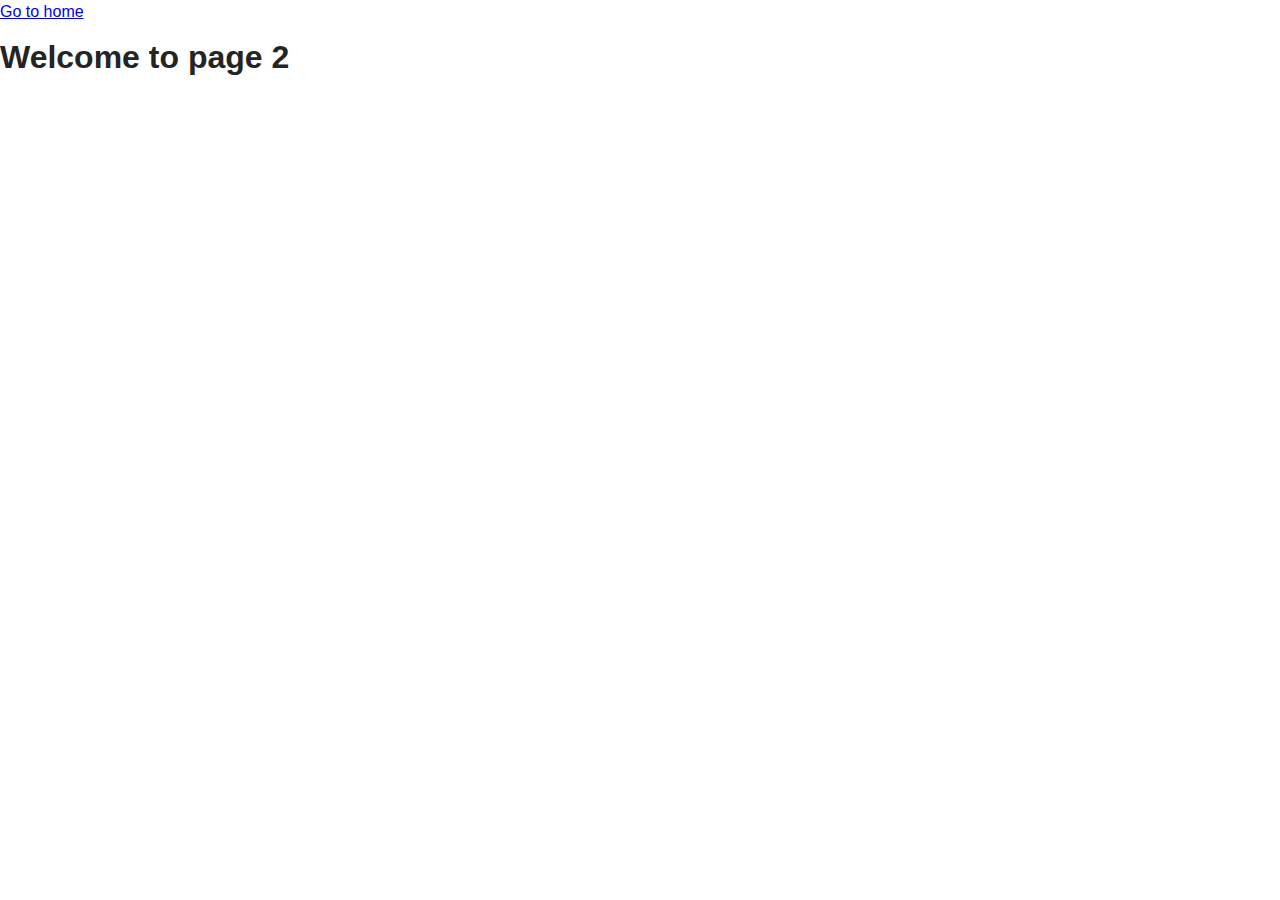
<file: src/1-gallery.html>
<!DOCTYPE html>
<html lang="en">
  <head>
    <meta charset="UTF-8" />
    <meta http-equiv="X-UA-Compatible" content="IE=edge" />
    <meta name="viewport" content="width=device-width, initial-scale=1.0" />
    <link rel="stylesheet" href="./css/styles.css" />
    <title>Page 2</title>
  </head>
  <body>
    <section>
      <a href="./index.html">Go to home</a>
      <h1>Welcome to page 2</h1>
    </section>
    <ul class="gallery"></ul>
    <script type="module" src="./js/1-gallery.js"></script>
  </body>
</html>
</file>
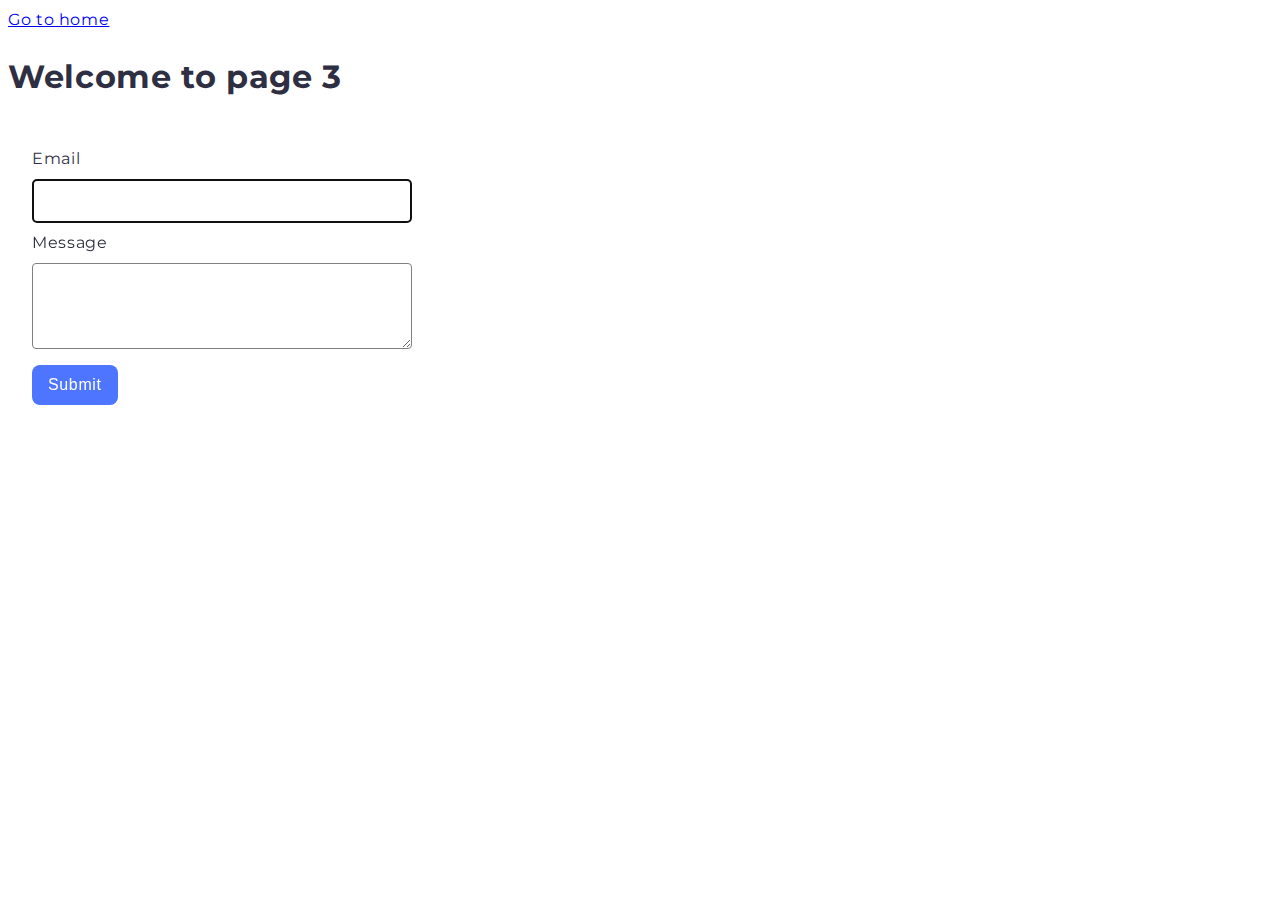
<file: src/2-form.html>
<!DOCTYPE html>
<html lang="en">
  <head>
    <meta charset="UTF-8" />
    <meta http-equiv="X-UA-Compatible" content="IE=edge" />
    <meta name="viewport" content="width=device-width, initial-scale=1.0" />
    <link rel="stylesheet" href="./css/2-form.css" />
    <link rel="preconnect" href="https://fonts.googleapis.com" />
    <link rel="preconnect" href="https://fonts.gstatic.com" crossorigin />
    <link
      href="https://fonts.googleapis.com/css2?family=Montserrat:wght@400;500&display=swap"
      rel="stylesheet"
    />

    <title>Page 3</title>
  </head>
  <body>
    <section>
      <a href="./index.html">Go to home</a>
      <h1>Welcome to page 3</h1>
    </section>

    <form class="feedback-form" autocomplete="off">
      <label>
        Email
        <input type="email" name="email" autofocus />
      </label>
      <label>
        Message
        <textarea name="message" rows="8"></textarea>
      </label>
      <button type="submit">Submit</button>
    </form>

    <script type="module" src="./js/2-form.js"></script>
  </body>
</html>
</file>
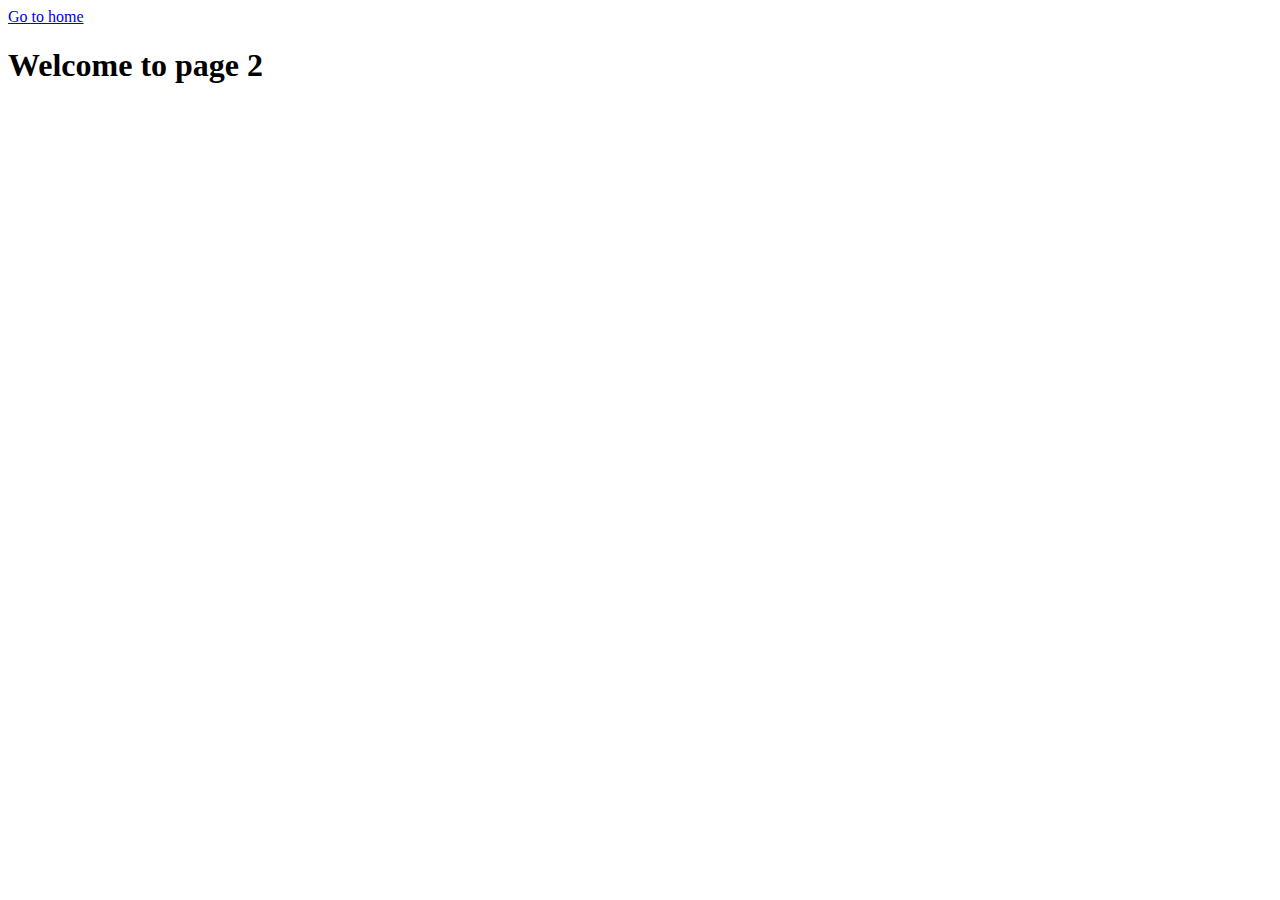
<file: src/page-2.html>
<!DOCTYPE html>
<html lang="en">
  <head>
    <meta charset="UTF-8" />
    <meta http-equiv="X-UA-Compatible" content="IE=edge" />
    <meta name="viewport" content="width=device-width, initial-scale=1.0" />
    <title>Page 2</title>
  </head>
  <body>
    <section>
      <a href="./index.html">Go to home</a>
      <h1>Welcome to page 2</h1>
    </section>
  </body>
</html>
</file>
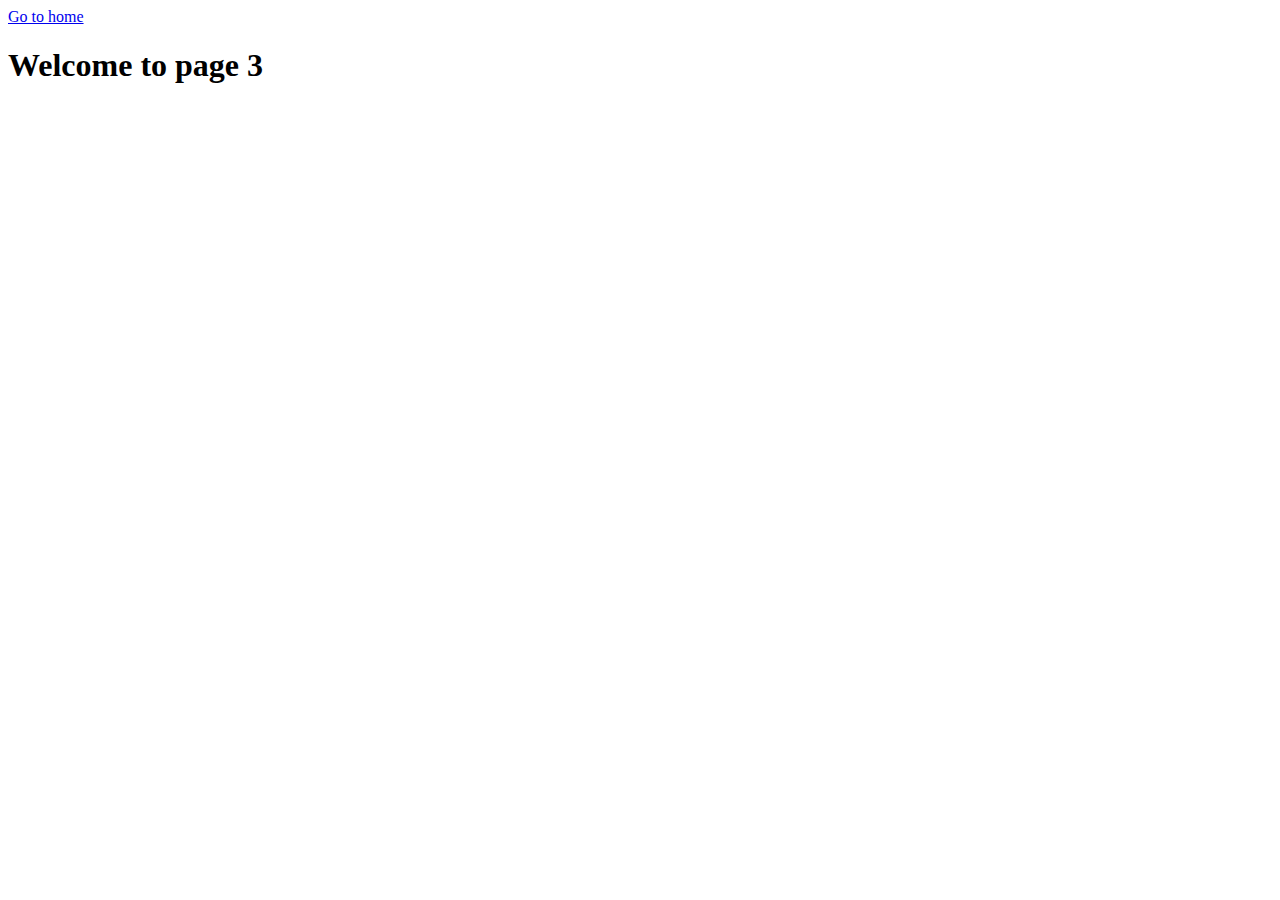
<file: src/page-3.html>
<!DOCTYPE html>
<html lang="en">
  <head>
    <meta charset="UTF-8" />
    <meta http-equiv="X-UA-Compatible" content="IE=edge" />
    <meta name="viewport" content="width=device-width, initial-scale=1.0" />
    <title>Page 3</title>
  </head>
  <body>
    <section>
      <a href="./index.html">Go to home</a>
      <h1>Welcome to page 3</h1>
    </section>
  </body>
</html>
</file>
<file: src/css/styles.css>
/**
  |============================
  | include css partials with
  | default @import url()
  |============================
*/

:root {
  font-family: Inter, Avenir, Helvetica, Arial, sans-serif;
  font-size: 16px;
  line-height: 24px;
  font-weight: 400;

  color: #242424;
  background-color: rgba(255, 255, 255, 0.87);

  font-synthesis: none;
  text-rendering: optimizeLegibility;
  -webkit-font-smoothing: antialiased;
  -moz-osx-font-smoothing: grayscale;
  -webkit-text-size-adjust: 100%;
}

*,
*::before,
*::after {
  box-sizing: border-box;
}

body {
  max-width: 1440px;
  max-height: 696px;
  margin: 0;
}

ul li {
  list-style: none;
}

.gallery {
  display: flex;
  flex-wrap: wrap;
  justify-content: center;
  padding: 24px 156px;
  gap: 24px;
  list-style: none;
}

.gallery-link {
  display: block;
  margin: 0 auto;
}

.gallery-image {
  display: block;
  max-width: 360px;
  height: auto;
  transition: transform 250ms ease-in-out;
}

.gallery-image:hover {
  transform: scale(1.04);
}

.feedback-form {
  padding: 24px;
}

label {
  display: flex;
  flex-direction: column;
}

input,
textarea {
  width: 360px;
  height: 40px;
  margin: 8px 0;
  /* margin-top: 8px;
    margin-bottom: 8px; */
  border-radius: 4px;
  border: 1px solid #808080;
  color: #2e2f42;

  padding-left: 16px;
}

textarea {
  height: 80px;
}

input,
textarea:hover {
  border: 1px solid #000;
}

button {
  color: #fff;
  font-size: 16px;
  font-weight: 500;
  line-height: 1.5;
  letter-spacing: 0.04em;

  display: flex;
  padding: 8px 16px;
  margin-top: 8px;
  justify-content: center;
  align-items: center;
  border-radius: 8px;
  background-color: #4e75ff;
  border: none;

  cursor: pointer;
}

button:hover {
  background: #6c8cff;
}
</file>
<file: src/css/2-form.css>
body {
  color: #2e2f42;
  font-family: Montserrat;
  font-size: 16px;
  font-style: normal;
  font-weight: 400;
  line-height: 1.5;
  letter-spacing: 0.04em;
}

.feedback-form {
  padding: 24px;
}

label {
  display: flex;
  flex-direction: column;
}

input,
textarea {
  width: 360px;
  height: 40px;
  margin: 8px 0;
  /* margin-top: 8px;
    margin-bottom: 8px; */
  border-radius: 4px;
  border: 1px solid #808080;
  color: #2e2f42;

  padding-left: 16px;
}

textarea {
  height: 80px;
}

input,
textarea:hover {
  border: 1px solid #000;
}

button {
  color: #fff;
  font-size: 16px;
  font-weight: 500;
  line-height: 1.5;
  letter-spacing: 0.04em;

  display: flex;
  padding: 8px 16px;
  margin-top: 8px;
  justify-content: center;
  align-items: center;
  border-radius: 8px;
  background-color: #4e75ff;
  border: none;

  cursor: pointer;
}

button:hover {
  background: #6c8cff;
}
</file>
